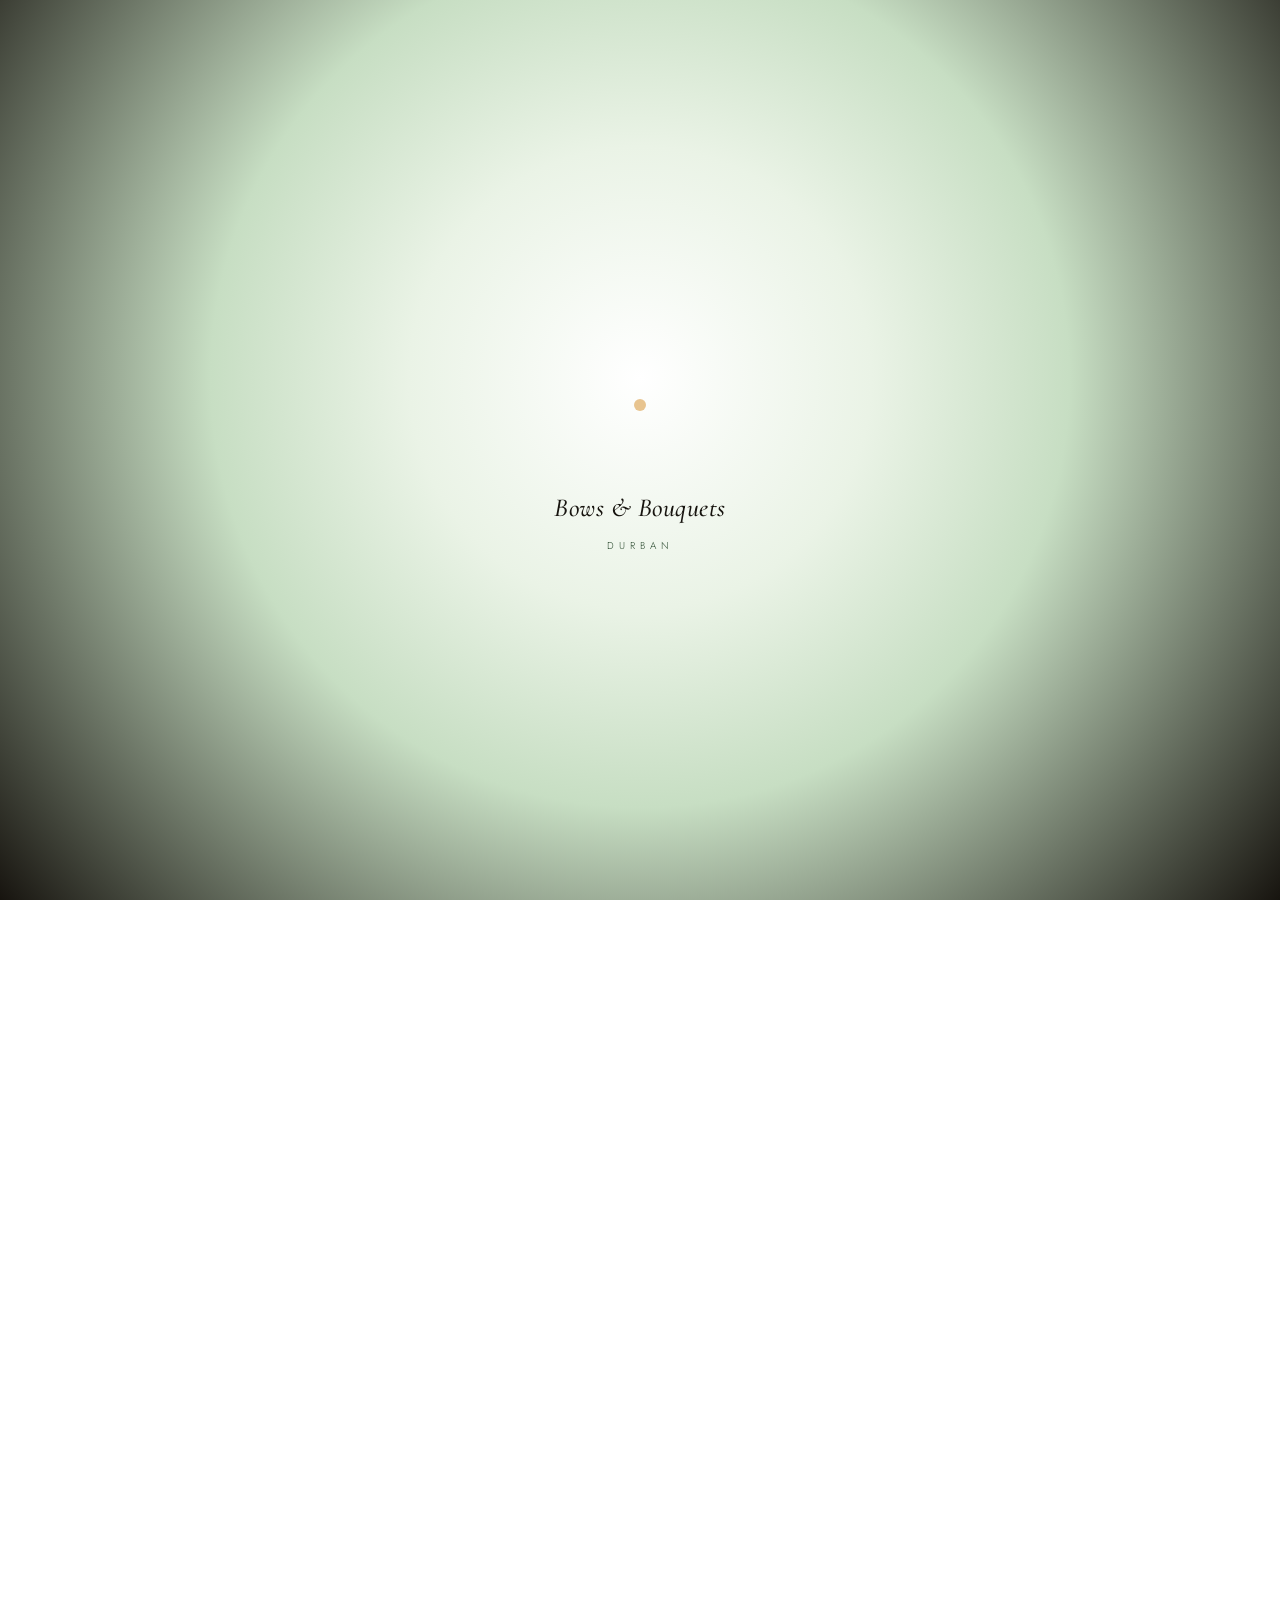
<file: contact.html>
<!DOCTYPE html>
<html lang="en">
<head>
<meta charset="UTF-8">
<meta name="viewport" content="width=device-width, initial-scale=1.0">
<title>Contact Us | Bows & Bouquets Durban Florist</title>
<meta name="description" content="Get in touch with Bows & Bouquets in Bonela, Durban. Call 081 237 4454, visit the boutique, or send a message to start your custom order.">
<link rel="canonical" href="https://www.bowsandbouquets.co.za/contact.html">
<meta name="robots" content="index, follow">
<meta property="og:type" content="website">
<meta property="og:site_name" content="Bows & Bouquets">
<meta property="og:title" content="Contact Us | Bows & Bouquets Durban Florist">
<meta property="og:description" content="Get in touch with Bows & Bouquets in Bonela, Durban. Call 081 237 4454, visit the boutique, or send a message to start your custom order.">
<meta property="og:url" content="https://www.bowsandbouquets.co.za/contact.html">
<meta property="og:image" content="https://www.bowsandbouquets.co.za/images/og-cover.jpg">
<meta property="og:locale" content="en_ZA">
<meta name="twitter:card" content="summary_large_image">
<meta name="twitter:title" content="Contact Us | Bows & Bouquets Durban Florist">
<meta name="twitter:description" content="Get in touch with Bows & Bouquets in Bonela, Durban. Call 081 237 4454, visit the boutique, or send a message to start your custom order.">
<meta name="twitter:image" content="https://www.bowsandbouquets.co.za/images/og-cover.jpg">
<meta name="geo.region" content="ZA-KZN">
<meta name="geo.placename" content="Durban">
<meta name="geo.position" content="-29.8438;30.9725">
<meta name="ICBM" content="-29.8438, 30.9725">
<link rel="preconnect" href="https://fonts.googleapis.com">
<link rel="preconnect" href="https://fonts.gstatic.com" crossorigin>
<link href="https://fonts.googleapis.com/css2?family=Cormorant+Garamond:ital,wght@0,400;0,500;0,600;1,400;1,500;1,600&family=Jost:wght@300;400;500;600&display=swap" rel="stylesheet">
<link rel="stylesheet" href="assets/style.css">
<script type="application/ld+json">
{
  "@context": "https://schema.org",
  "@type": "Florist",
  "name": "Bows & Bouquets",
  "image": "https://www.bowsandbouquets.co.za/images/story/shop.jpg",
  "@id": "https://www.bowsandbouquets.co.za/",
  "url": "https://www.bowsandbouquets.co.za/",
  "telephone": "+27812374454",
  "email": "Naazia786@gmail.com",
  "priceRange": "R",
  "address": {
    "@type": "PostalAddress",
    "streetAddress": "490 Jan Smuts Highway, Ahmed Al-Kadi Hospital",
    "addressLocality": "Bonela",
    "addressRegion": "KwaZulu-Natal",
    "postalCode": "4091",
    "addressCountry": "ZA"
  },
  "geo": {
    "@type": "GeoCoordinates",
    "latitude": -29.8438,
    "longitude": 30.9725
  },
  "openingHoursSpecification": {
    "@type": "OpeningHoursSpecification",
    "dayOfWeek": ["Monday","Tuesday","Wednesday","Thursday","Friday","Saturday","Sunday"],
    "opens": "09:00",
    "closes": "20:00"
  },
  "sameAs": [
    "https://www.facebook.com/BowsAndBouquets1/",
    "https://www.instagram.com/bows_bouquets/"
  ]
}
</script>
</head>
<body>
<div id="loader">
  <div class="loader-flower">
    <svg viewBox="0 0 120 120">
      <g transform="translate(60,60)">
        <g transform="rotate(0)"><path class="l-petal" d="M0,0 C-9,-12 -9,-28 0,-38 C9,-28 9,-12 0,0 Z"/></g>
        <g transform="rotate(60)"><path class="l-petal" d="M0,0 C-9,-12 -9,-28 0,-38 C9,-28 9,-12 0,0 Z"/></g>
        <g transform="rotate(120)"><path class="l-petal" d="M0,0 C-9,-12 -9,-28 0,-38 C9,-28 9,-12 0,0 Z"/></g>
        <g transform="rotate(180)"><path class="l-petal" d="M0,0 C-9,-12 -9,-28 0,-38 C9,-28 9,-12 0,0 Z"/></g>
        <g transform="rotate(240)"><path class="l-petal" d="M0,0 C-9,-12 -9,-28 0,-38 C9,-28 9,-12 0,0 Z"/></g>
        <g transform="rotate(300)"><path class="l-petal" d="M0,0 C-9,-12 -9,-28 0,-38 C9,-28 9,-12 0,0 Z"/></g>
        <circle class="l-center" r="6"/>
      </g>
    </svg>
  </div>
  <div class="loader-text">Bows &amp; Bouquets</div>
  <div class="loader-sub">Durban</div>
</div>

<div class="top-band">
  <div class="nav-upper">
    <button class="nav-toggle" aria-label="Menu">☰</button>
    <a href="index.html" class="logo-block">
      <div class="script">Bows &amp; Bouquets</div>
      <span class="sub">Durban</span>
    </a>
    <div class="icon-group">
      <a href="tel:0812374454" class="call-link" aria-label="Call us">
        <svg viewBox="0 0 24 24" fill="none" stroke="currentColor" stroke-width="1.5"><path d="M4 5c0-.6.4-1 1-1h3l2 5-2 1.5a11 11 0 005 5L14.5 14l5 2v3c0 .6-.4 1-1 1C10.7 20 4 13.3 4 5z"/></svg>
        <span>081 237 4454</span>
      </a>
    </div>
  </div>
  <nav class="nav-lower">
    <a href="index.html">Home</a>
    <a href="story.html">Our Story</a>
    <a href="gallery.html">Gallery</a>
    <a href="contact.html" class="active">Contact Us</a>
  </nav>
</div>


<section class="page-banner">
  <div class="hero-bg"></div>
  <div class="bg-bloom bg-bloom--lg bg-bloom--t2" style="top:-6%;right:-4%;" aria-hidden="true"><svg viewBox="0 0 120 120"><g transform="translate(60,60)">
    <g transform="rotate(0)"><path class="petal" d="M0,0 C-9,-12 -12,-28 0,-38 C12,-28 9,-12 0,0 Z"/></g>
    <g transform="rotate(60)"><path class="petal" d="M0,0 C-9,-12 -12,-28 0,-38 C12,-28 9,-12 0,0 Z"/></g>
    <g transform="rotate(120)"><path class="petal" d="M0,0 C-9,-12 -12,-28 0,-38 C12,-28 9,-12 0,0 Z"/></g>
    <g transform="rotate(180)"><path class="petal" d="M0,0 C-9,-12 -12,-28 0,-38 C12,-28 9,-12 0,0 Z"/></g>
    <g transform="rotate(240)"><path class="petal" d="M0,0 C-9,-12 -12,-28 0,-38 C12,-28 9,-12 0,0 Z"/></g>
    <g transform="rotate(300)"><path class="petal" d="M0,0 C-9,-12 -12,-28 0,-38 C12,-28 9,-12 0,0 Z"/></g>
    <circle class="flower-center" r="6"/>
    </g></svg></div>
  <div class="bg-bloom bg-bloom--sm bg-bloom--t3 bg-bloom--pink" style="bottom:6%;left:6%;" aria-hidden="true"><svg viewBox="0 0 120 120"><g transform="translate(60,60)">
    <g transform="rotate(0)"><path class="petal" d="M0,0 C-9,-12 -12,-28 0,-38 C12,-28 9,-12 0,0 Z"/></g>
    <g transform="rotate(60)"><path class="petal" d="M0,0 C-9,-12 -12,-28 0,-38 C12,-28 9,-12 0,0 Z"/></g>
    <g transform="rotate(120)"><path class="petal" d="M0,0 C-9,-12 -12,-28 0,-38 C12,-28 9,-12 0,0 Z"/></g>
    <g transform="rotate(180)"><path class="petal" d="M0,0 C-9,-12 -12,-28 0,-38 C12,-28 9,-12 0,0 Z"/></g>
    <g transform="rotate(240)"><path class="petal" d="M0,0 C-9,-12 -12,-28 0,-38 C12,-28 9,-12 0,0 Z"/></g>
    <g transform="rotate(300)"><path class="petal" d="M0,0 C-9,-12 -12,-28 0,-38 C12,-28 9,-12 0,0 Z"/></g>
    <circle class="flower-center" r="6"/>
    </g></svg></div>
  <div class="page-banner-inner">
    <span class="eyebrow">Get In Touch</span>
    <h1>Let's put something together.</h1>
    <p>Whatever the occasion, we would love to help you find the right thing to send.</p>
  </div>
</section>

<section class="intro-block" style="padding-bottom:10px;">
  <div class="wrap" style="max-width:900px;">
    <div class="coll-tiles cols-4">
      <div class="coll-tile reveal">
        <div class="thumb" style="aspect-ratio:1/1;background:var(--green-soft);"><svg viewBox="0 0 24 24" fill="none" stroke="var(--green)" stroke-width="1.4" style="color:var(--green);"><path d="M12 22s7-7.58 7-13a7 7 0 10-14 0c0 5.42 7 13 7 13z"/><circle cx="12" cy="9" r="2.5"/></svg></div>
        <div class="label" style="font-weight:500;">Our Boutique</div>
        <div style="font-size:12.5px;color:var(--ink-soft);margin-top:4px;">Ahmed Al Kadi Hospital, Durban, 4091</div>
      </div>
      <div class="coll-tile reveal">
        <div class="thumb" style="aspect-ratio:1/1;background:var(--green-soft);"><svg viewBox="0 0 24 24" fill="none" stroke="var(--green)" stroke-width="1.4"><path d="M4 6h16v12H4z"/><path d="M4 6l8 7 8-7"/></svg></div>
        <div class="label" style="font-weight:500;">Email Us</div>
        <div style="font-size:12.5px;color:var(--ink-soft);margin-top:4px;">Naazia786@gmail.com</div>
      </div>
      <div class="coll-tile reveal">
        <div class="thumb" style="aspect-ratio:1/1;background:var(--green-soft);"><svg viewBox="0 0 24 24" fill="none" stroke="var(--green)" stroke-width="1.4"><path d="M4 5c0-.6.4-1 1-1h3l2 5-2 1.5a11 11 0 005 5L14.5 14l5 2v3c0 .6-.4 1-1 1C10.7 20 4 13.3 4 5z"/></svg></div>
        <div class="label" style="font-weight:500;">Call Us</div>
        <div style="font-size:12.5px;color:var(--ink-soft);margin-top:4px;">081 237 4454</div>
      </div>
      <div class="coll-tile reveal">
        <div class="thumb" style="aspect-ratio:1/1;background:var(--green-soft);"><svg viewBox="0 0 24 24" fill="none" stroke="var(--green)" stroke-width="1.4"><circle cx="12" cy="12" r="9"/><path d="M12 7v5l3 3"/></svg></div>
        <div class="label" style="font-weight:500;">Opening Hours</div>
        <div style="font-size:12.5px;color:var(--ink-soft);margin-top:4px;">Mon - Sun: 9am to 8pm</div>
      </div>
    </div>
    <div style="display:flex;justify-content:center;gap:20px;margin-top:34px;">
      <a href="https://www.facebook.com/BowsAndBouquets1/" aria-label="Facebook" style="color:var(--green);"><svg viewBox="0 0 24 24" fill="currentColor" style="width:20px;height:20px;"><path d="M13.5 21v-7.6h2.6l.4-3h-3v-1.9c0-.87.24-1.46 1.5-1.46h1.6V4.35A21 21 0 0014.3 4.2c-2.16 0-3.65 1.32-3.65 3.74v2.66H8v3h2.65V21h2.85z"/></svg></a>
      <a href="https://www.instagram.com/bows_bouquets/" aria-label="Instagram" style="color:var(--green);"><svg viewBox="0 0 24 24" fill="none" stroke="currentColor" stroke-width="1.4" style="width:20px;height:20px;"><rect x="3" y="3" width="18" height="18" rx="4"/><circle cx="12" cy="12" r="4"/><circle cx="17.5" cy="6.5" r="0.8" fill="currentColor" stroke="none"/></svg></a>
    </div>
  </div>
</section>

<section class="intro-block" style="padding-top:60px;">
  <div class="wrap" style="max-width:640px;">
    <span class="eyebrow">Send A Message</span>
    <h2>Whether it's a special request or a simple query, we'd love to hear from you.</h2>
    <div style="display:flex;flex-direction:column;gap:18px;margin-top:30px;text-align:left;">
      <input type="text" placeholder="Full Name" style="border:none;border-bottom:1px solid var(--green-soft);padding:12px 2px;font-family:'Jost',sans-serif;font-size:14px;outline:none;background:none;">
      <input type="email" placeholder="Email Address" style="border:none;border-bottom:1px solid var(--green-soft);padding:12px 2px;font-family:'Jost',sans-serif;font-size:14px;outline:none;background:none;">
      <select style="border:none;border-bottom:1px solid var(--green-soft);padding:12px 2px;font-family:'Jost',sans-serif;font-size:14px;outline:none;background:none;color:var(--ink-soft);">
        <option>Occasion / Topic</option>
        <option>Wedding Celebration</option>
        <option>Corporate Gifting</option>
        <option>Custom Gift Box</option>
        <option>General Inquiry</option>
      </select>
      <textarea placeholder="Message Details" rows="4" style="border:1px solid var(--green-soft);padding:12px;font-family:'Jost',sans-serif;font-size:14px;outline:none;background:none;resize:vertical;"></textarea>
      <a href="mailto:Naazia786@gmail.com" class="btn-pink" style="width:fit-content;">Send Your Message →</a>
    </div>
  </div>
</section>

<section class="gallery" style="padding-top:60px;">
  <div class="bg-bloom bg-bloom--sm bg-bloom--t3 bg-bloom--white" style="top:8%;left:4%;" aria-hidden="true"><svg viewBox="0 0 120 120"><g transform="translate(60,60)">
    <g transform="rotate(0)"><path class="petal" d="M0,0 C-9,-12 -12,-28 0,-38 C12,-28 9,-12 0,0 Z"/></g>
    <g transform="rotate(60)"><path class="petal" d="M0,0 C-9,-12 -12,-28 0,-38 C12,-28 9,-12 0,0 Z"/></g>
    <g transform="rotate(120)"><path class="petal" d="M0,0 C-9,-12 -12,-28 0,-38 C12,-28 9,-12 0,0 Z"/></g>
    <g transform="rotate(180)"><path class="petal" d="M0,0 C-9,-12 -12,-28 0,-38 C12,-28 9,-12 0,0 Z"/></g>
    <g transform="rotate(240)"><path class="petal" d="M0,0 C-9,-12 -12,-28 0,-38 C12,-28 9,-12 0,0 Z"/></g>
    <g transform="rotate(300)"><path class="petal" d="M0,0 C-9,-12 -12,-28 0,-38 C12,-28 9,-12 0,0 Z"/></g>
    <circle class="flower-center" r="6"/>
    </g></svg></div>
  <div class="wrap">
    <div class="visit-map" style="min-height:380px;padding:0;overflow:hidden;">
      <iframe
        src="https://www.google.com/maps?q=Ahmed+Al-Kadi+Private+Hospital,+Bonela,+Durban,+South+Africa&output=embed"
        width="100%" height="380" style="border:0;display:block;"
        allowfullscreen loading="lazy" referrerpolicy="no-referrer-when-downgrade"
        title="Bows &amp; Bouquets location, Ahmed Al Kadi Hospital, Bonela, Durban"></iframe>
    </div>
    <div style="text-align:center;margin-top:20px;">
      <a href="https://www.google.com/maps/dir/?api=1&destination=Ahmed+Al-Kadi+Private+Hospital,+Bonela,+Durban" class="btn-pink" target="_blank" rel="noopener">Get Directions</a>
    </div>
  </div>
</section>

<footer class="site-footer">
  <div class="wrap footer-top">
    <div class="footer-brand">
      <div class="script">Bows &amp; Bouquets</div>
      <p>Ahmed Al Kadi Hospital, 490 Jan Smuts Highway, Bonela, Durban, 4091</p>
    </div>
    <div class="footer-col">
      <h4>Navigation</h4>
      <a href="index.html">Home</a>
      <a href="story.html">Our Story</a>
      <a href="gallery.html">Gallery</a>
      <a href="contact.html">Contact Us</a>
    </div>
    <div class="footer-col">
      <h4>Connect</h4>
      <a href="tel:0812374454">081 237 4454</a>
      <a href="mailto:Naazia786@gmail.com">Naazia786@gmail.com</a>
      <div class="footer-social">
        <a href="https://www.facebook.com/BowsAndBouquets1/" aria-label="Facebook"><svg viewBox="0 0 24 24" fill="currentColor"><path d="M13.5 21v-7.6h2.6l.4-3h-3v-1.9c0-.87.24-1.46 1.5-1.46h1.6V4.35A21 21 0 0014.3 4.2c-2.16 0-3.65 1.32-3.65 3.74v2.66H8v3h2.65V21h2.85z"/></svg></a>
        <a href="https://www.instagram.com/bows_bouquets/" aria-label="Instagram"><svg viewBox="0 0 24 24" fill="none" stroke="currentColor" stroke-width="1.4"><rect x="3" y="3" width="18" height="18" rx="4"/><circle cx="12" cy="12" r="4"/><circle cx="17.5" cy="6.5" r="0.8" fill="currentColor" stroke="none"/></svg></a>
      </div>
    </div>
  </div>
  <div class="footer-bottom wrap">
    <span>© 2026 Bows &amp; Bouquets. Handcrafted with Love in Durban.</span>
  </div>
</footer>

<script src="assets/script.js"></script>
</body>
</html>
</file>
<file: assets/style.css>
:root{
    --pink:#C6136B;
    --pink-deep:#9E0F56;
    --black:#17140F;
    --green:#3F6B44;
    --green-deep:#2A4A2E;
    --green-light:#7FAE7C;
    --green-soft:#E7EFE2;
    --cream:#FAF8F5;
    --ink:#221F1D;
    --ink-soft:#655B57;
    --white:#FFFFFF;
    --gold:#E8C48F;
    --maxw:1220px;
  }

  *{margin:0;padding:0;box-sizing:border-box;}
  html{scroll-behavior:smooth;overflow-x:hidden;}
  html.is-loading, html.is-loading body{overflow:hidden;height:100%;}
  body{
    background:var(--white);
    color:var(--ink);
    font-family:'Jost', sans-serif;
    font-weight:300;
    line-height:1.65;
  }
  ::selection{background:var(--green-soft);color:var(--ink);}
  h1,h2,h3,.script{
    font-family:'Cormorant Garamond', serif;
    font-weight:500;
  }
  a{color:inherit;text-decoration:none;}
  img{max-width:100%;display:block;}
  .wrap{max-width:var(--maxw);margin:0 auto;padding:0 40px;}
  .eyebrow{
    font-size:11.5px;letter-spacing:0.26em;text-transform:uppercase;
    color:var(--green-deep);font-weight:500;
  }
  a:focus-visible, button:focus-visible{outline:2px solid var(--black);outline-offset:3px;}
  @media (prefers-reduced-motion: reduce){
    *{animation-duration:0.01ms !important; animation-iteration-count:1 !important; transition-duration:0.01ms !important; scroll-behavior:auto !important;}
  }

  /* ================= LOADER ================= */
  #loader{
    position:fixed;inset:0;z-index:999;
    background:radial-gradient(circle at 50% 42%, #FFFFFF 0%, #EAF3E6 28%, #C7DEC3 52%, #17140F 100%);
    display:flex;flex-direction:column;align-items:center;justify-content:center;
    transition:opacity .8s ease, visibility .8s ease;
  }
  #loader.loader-hide{opacity:0;visibility:hidden;pointer-events:none;}
  .loader-flower{width:120px;height:120px;margin-bottom:22px;}
  .loader-flower svg{width:100%;height:100%;overflow:visible;}
  .loader-flower .l-petal{
    transform-origin:0 0;
    transform:scale(0);
    animation:loaderBloom 1.6s cubic-bezier(.34,1.56,.64,1) infinite;
    fill:var(--pink);
    stroke:rgba(158,15,86,0.3);
    stroke-width:0.6;
  }
  .loader-flower g > g:nth-child(1) .l-petal{animation-delay:0s;}
  .loader-flower g > g:nth-child(2) .l-petal{animation-delay:.06s;}
  .loader-flower g > g:nth-child(3) .l-petal{animation-delay:.12s;}
  .loader-flower g > g:nth-child(4) .l-petal{animation-delay:.18s;}
  .loader-flower g > g:nth-child(5) .l-petal{animation-delay:.24s;}
  .loader-flower g > g:nth-child(6) .l-petal{animation-delay:.3s;}
  .loader-flower .l-center{fill:var(--gold);}
  @keyframes loaderBloom{
    0%{transform:scale(0) rotate(0deg);}
    35%{transform:scale(1.08) rotate(4deg);}
    50%{transform:scale(0.94) rotate(-2deg);}
    65%{transform:scale(1) rotate(0deg);}
    85%{transform:scale(1) rotate(0deg);}
    100%{transform:scale(0) rotate(0deg);}
  }
  .loader-text{
    font-family:'Cormorant Garamond',serif;font-style:italic;font-weight:500;
    color:var(--black);font-size:26px;letter-spacing:0.02em;
    opacity:0;animation:loaderTextIn 1s ease forwards;animation-delay:.3s;
  }
  @keyframes loaderTextIn{
    from{opacity:0;transform:translateY(8px);}
    to{opacity:1;transform:translateY(0);}
  }
  .loader-sub{
    margin-top:8px;font-family:'Jost',sans-serif;font-size:10px;letter-spacing:0.5em;
    text-transform:uppercase;color:var(--green-deep);
    opacity:0;animation:loaderTextIn 1s ease forwards;animation-delay:.5s;
  }

  /* ================= TOP BAND / NAV ================= */
  .top-band{background:var(--white);color:var(--ink);border-bottom:2px solid var(--black);}
  .nav-upper{
    display:flex;align-items:center;justify-content:space-between;
    max-width:var(--maxw);margin:0 auto;padding:22px 40px 6px;
  }
  .icon-group{display:flex;gap:22px;align-items:center;}
  .icon-group svg{width:17px;height:17px;}
  .icon-group a{opacity:0.9;transition:opacity .25s;display:flex;align-items:center;gap:7px;font-size:12.5px;letter-spacing:0.08em;text-transform:uppercase;}
  .icon-group a:hover{opacity:1;}
  .nav-spacer{width:24px;}
  @media(max-width:820px){ .call-link span{display:none;} }
  .logo-block{text-align:center;}
  .logo-block .script{font-size:36px;font-style:italic;font-weight:500;letter-spacing:0.02em;line-height:1;}
  .logo-block .sub{
    display:block;font-family:'Jost',sans-serif;font-size:10px;letter-spacing:0.5em;
    text-transform:uppercase;margin-top:6px;opacity:0.85;font-weight:400;
  }
  .nav-lower{
    display:flex;justify-content:center;gap:34px;
    max-width:var(--maxw);margin:0 auto;padding:14px 40px 22px;flex-wrap:wrap;
  }
  .nav-lower a{
    font-size:12.5px;letter-spacing:0.1em;text-transform:uppercase;
    padding-bottom:5px;border-bottom:1px solid transparent;
    transition:border-color .25s ease, opacity .25s ease;opacity:0.92;
  }
  .nav-lower a:hover, .nav-lower a.active{border-color:var(--pink);opacity:1;}
  .announce{
    background:var(--white);color:var(--green-deep);text-align:center;padding:11px 20px;
    font-size:12px;letter-spacing:0.14em;text-transform:uppercase;font-weight:500;
    border-bottom:1px solid var(--green-soft);
  }
  .nav-toggle{display:none;background:none;border:0;color:var(--ink);font-size:22px;cursor:pointer;padding:10px;line-height:1;}
  @media(max-width:820px){
    .nav-lower{display:none;}
    .nav-toggle{display:block;}
    .nav-lower a{padding:10px 0;width:100%;}
  }

  /* ================= HERO ================= */
  .hero{
    position:relative;min-height:92vh;
    display:flex;align-items:center;justify-content:center;overflow:hidden;
  }
  .hero-bg{
    position:absolute;inset:0;
    background:
      radial-gradient(circle at 76% 32%, rgba(255,255,255,0.95) 0%, rgba(231,239,226,0) 46%),
      linear-gradient(135deg, #FFFFFF 0%, #EDF4E9 45%, #D6E7D3 100%);
  }
  .hero-botanical{
    position:absolute;inset:0;pointer-events:none;
  }
  .hero-botanical svg{width:100%;height:100%;display:block;}
  .hero-botanical path{stroke:var(--green);stroke-width:1.1;fill:none;opacity:0.16;}
  .hero-botanical ellipse{fill:var(--green);opacity:0.12;}
  .hero-inner{
    position:relative;z-index:2;display:grid;grid-template-columns:1fr 1fr;
    align-items:center;gap:20px;max-width:var(--maxw);margin:0 auto;padding:70px 40px;width:100%;
  }
  .hero-text{color:var(--ink);}
  .hero-text .eyebrow{color:var(--pink-deep);opacity:1;}
  .hero-text h1{
    font-size:clamp(32px,4.4vw,50px);font-style:italic;margin:18px 0 30px;line-height:1.18;
    color:var(--ink);
  }
  .hero-text p{color:var(--ink-soft);}
  .hero-text .btn{
    background:transparent;border:1px solid var(--black);color:var(--black);
    padding:15px 34px;font-size:12px;letter-spacing:0.16em;text-transform:uppercase;
    display:inline-block;transition:all .3s ease;
  }
  .hero-text .btn:hover{background:var(--black);color:var(--white);}
  .hero-text .btn.btn-solid{background:var(--pink);border-color:var(--pink);color:var(--white);}
  .hero-text .btn.btn-solid:hover{background:var(--pink-deep);border-color:var(--pink-deep);color:var(--white);}

  .hero-bouquet-stage{
    display:flex;flex-direction:column;align-items:center;justify-content:center;
    perspective:1200px;
  }
  .hero-bouquet{
    position:relative;
    width:420px;height:420px;max-width:80vw;max-height:80vw;
    cursor:grab;touch-action:none;user-select:none;
    filter:drop-shadow(0 26px 34px rgba(0,0,0,0.22));
  }
  .hero-bouquet canvas{display:block;width:100% !important;height:100% !important;}
  .hero-bouquet:active{cursor:grabbing;}
  .hero-bouquet svg{width:100%;max-width:480px;height:auto;overflow:visible;display:block;}
  .drag-hint{
    margin-top:20px;font-size:10.5px;letter-spacing:0.22em;text-transform:uppercase;
    color:var(--ink-soft);display:flex;align-items:center;gap:8px;
  }
  .drag-hint svg{width:13px;height:13px;}

  .petal{
    transform-origin:0 0;
    fill:rgba(255,255,255,0.18);
    stroke:rgba(255,255,255,0.92);
    stroke-width:1.1;
    animation:heroBloom 6.2s ease-in-out infinite;
  }
  .flower-center{fill:var(--gold);}
  .stem{stroke:rgba(255,255,255,0.55);stroke-width:1.6;fill:none;}

  @keyframes heroBloom{
    0%{ transform:scale(0.16) rotate(0deg); }
    38%{ transform:scale(1.04) rotate(2deg); }
    50%{ transform:scale(0.96) rotate(-1deg); }
    62%{ transform:scale(1) rotate(0deg); }
    85%{ transform:scale(1) rotate(0deg); }
    100%{ transform:scale(0.16) rotate(0deg); }
  }

  @media(max-width:900px){
    .hero-inner{grid-template-columns:1fr;text-align:center;gap:36px;}
    .hero-text .btn{margin:0 auto;}
    .hero-bouquet svg{max-width:300px;}
  }

  /* ================= BEST SELLERS ================= */
  .best-sellers{background:var(--green-soft);padding:100px 0 74px;}
  .bs-head{max-width:680px;margin:0 auto 56px;text-align:center;}
  .bs-head h2{font-size:clamp(30px,3.8vw,42px);font-style:italic;color:var(--green-deep);margin:14px 0 18px;}
  .bs-head p{color:var(--ink-soft);font-size:15px;}
  .bs-grid{display:grid;grid-template-columns:repeat(3,1fr);gap:2px;background:var(--white);}
  .bs-card{background:var(--green-soft);padding-bottom:20px;}
  .bs-card .btn-pink{margin-left:6px;}
  .bs-media{
    aspect-ratio:1/1;position:relative;overflow:hidden;
    display:flex;align-items:center;justify-content:center;
    background:linear-gradient(155deg,#BFE0C4,#4F7C52);
  }
  .bs-media svg{width:52%;height:52%;color:rgba(255,255,255,0.92);}
  .bs-meta{padding:18px 6px 0;}
  .bs-meta .name{font-size:15px;color:var(--ink);margin-bottom:4px;}
  .bs-meta .price{font-size:13px;color:var(--pink-deep);}
  .bs-cta{text-align:center;margin-top:52px;}
  .btn-pink{
    display:inline-block;background:var(--pink);color:var(--white);
    padding:15px 38px;font-size:12px;letter-spacing:0.16em;text-transform:uppercase;
    border:1px solid var(--pink);transition:all .3s ease;
  }
  .btn-pink:hover{background:var(--pink-deep);border-color:var(--pink-deep);}
  .bs-grid .bs-card:nth-child(1){transition-delay:.02s;}
  .bs-grid .bs-card:nth-child(2){transition-delay:.09s;}
  .bs-grid .bs-card:nth-child(3){transition-delay:.16s;}
  .bs-grid .bs-card:nth-child(4){transition-delay:.23s;}
  .bs-grid .bs-card:nth-child(5){transition-delay:.30s;}
  .bs-grid .bs-card:nth-child(6){transition-delay:.37s;}
  @media(max-width:820px){ .bs-grid{grid-template-columns:1fr 1fr;} }
  @media(max-width:540px){ .bs-grid{grid-template-columns:1fr;} }

  /* ================= COLLECTIONS ================= */
  .collections{padding:96px 0;background:var(--white);}
  .coll-head{max-width:640px;margin:0 auto 50px;text-align:center;}
  .coll-head h2{font-size:clamp(26px,3.4vw,36px);font-style:italic;color:var(--green-deep);}
  .coll-tiles{display:grid;grid-template-columns:repeat(5,1fr);gap:22px;}
  .coll-tiles.cols-3{grid-template-columns:repeat(3,1fr);max-width:820px;margin:0 auto;}
  .coll-tiles.cols-4{grid-template-columns:repeat(4,1fr);max-width:900px;margin:0 auto;}
  @media(max-width:760px){
    .coll-tiles.cols-3{grid-template-columns:repeat(2,1fr);}
    .coll-tiles.cols-4{grid-template-columns:repeat(2,1fr);}
  }
  @media(max-width:480px){
    .coll-tiles.cols-3{grid-template-columns:1fr;max-width:320px;}
    .coll-tiles.cols-4{grid-template-columns:1fr;max-width:320px;}
  }
  .coll-tile{text-align:center;display:block;}
  .coll-tile .thumb{
    aspect-ratio:1/1.15;border-radius:2px;overflow:hidden;
    background:linear-gradient(160deg,#CDE8CE,#3F6B44);
    display:flex;align-items:center;justify-content:center;
    margin-bottom:14px;transition:transform .35s ease;
  }
  .coll-tile:hover .thumb{transform:translateY(-6px) scale(1.02);}
  .coll-tile .thumb svg{width:44%;height:44%;color:rgba(255,255,255,0.95);}
  .coll-tile .label{font-size:13px;letter-spacing:0.04em;color:var(--ink);}
  .coll-tiles .coll-tile:nth-child(1){transition-delay:.02s;}
  .coll-tiles .coll-tile:nth-child(2){transition-delay:.08s;}
  .coll-tiles .coll-tile:nth-child(3){transition-delay:.14s;}
  .coll-tiles .coll-tile:nth-child(4){transition-delay:.20s;}
  .coll-tiles .coll-tile:nth-child(5){transition-delay:.26s;}
  @media(max-width:900px){ .coll-tiles{grid-template-columns:repeat(3,1fr);} }
  @media(max-width:560px){ .coll-tiles{grid-template-columns:repeat(2,1fr);} }

  /* ================= STORY ================= */
  .story{background:var(--cream);padding:96px 0;}
  .story .wrap{display:grid;grid-template-columns:0.9fr 1.1fr;gap:70px;align-items:center;}
  .story-art{aspect-ratio:1/1;position:relative;}
  .story-art .frame{position:absolute;inset:0;border:1px solid var(--green);transform:translate(16px,16px);}
  .story-art .fill{position:absolute;inset:0;background:var(--white);display:flex;align-items:center;justify-content:center;}
  .story-art .fill svg{width:56%;height:56%;color:var(--green);}
  .story-copy .eyebrow{margin-bottom:14px;display:block;}
  .story-copy h2{font-size:clamp(28px,3.4vw,38px);font-style:italic;color:var(--green-deep);margin-bottom:22px;}
  .story-copy p{color:var(--ink-soft);font-size:15px;margin-bottom:16px;max-width:500px;}
  .story-copy .signoff{font-family:'Cormorant Garamond',serif;font-style:italic;font-size:19px;color:var(--green-deep);margin-top:22px;}
  @media(max-width:880px){ .story .wrap{grid-template-columns:1fr;gap:44px;} }

  /* ================= GALLERY ================= */
  .gallery{padding:96px 0 100px;background:var(--green-soft);}
  .gallery-head{max-width:640px;margin:0 auto 50px;text-align:center;}
  .gallery-head h2{font-size:clamp(26px,3.4vw,36px);font-style:italic;color:var(--green-deep);margin:14px 0 14px;}
  .gallery-head p{color:var(--ink-soft);font-size:14.5px;}
  .gallery-grid{display:grid;grid-template-columns:repeat(4,1fr);gap:4px;}
  .gallery-tile{
    aspect-ratio:1/1;background:linear-gradient(150deg,#CDE8CE,#4F7C52);
    display:flex;align-items:center;justify-content:center;position:relative;overflow:hidden;
  }
  .gallery-tile svg{width:26%;height:26%;color:rgba(255,255,255,0.75);}
  .gallery-tile:nth-child(3n+1){background:linear-gradient(150deg,#D4EAD5,#355B39);}
  .gallery-tile:nth-child(3n+2){background:linear-gradient(150deg,#CDE8CE,#3F6B44);}
  .gallery-grid .gallery-tile:nth-child(1){transition-delay:.02s;}
  .gallery-grid .gallery-tile:nth-child(2){transition-delay:.06s;}
  .gallery-grid .gallery-tile:nth-child(3){transition-delay:.10s;}
  .gallery-grid .gallery-tile:nth-child(4){transition-delay:.14s;}
  .gallery-grid .gallery-tile:nth-child(5){transition-delay:.18s;}
  .gallery-grid .gallery-tile:nth-child(6){transition-delay:.22s;}
  .gallery-grid .gallery-tile:nth-child(7){transition-delay:.26s;}
  .gallery-grid .gallery-tile:nth-child(8){transition-delay:.30s;}
  @media(max-width:820px){ .gallery-grid{grid-template-columns:repeat(3,1fr);} }
  @media(max-width:540px){ .gallery-grid{grid-template-columns:repeat(2,1fr);} }

  /* ================= TESTIMONIAL ================= */
  .testimonial{padding:96px 0;text-align:center;background:var(--white);}
  .testimonial blockquote{
    font-family:'Cormorant Garamond',serif;font-style:italic;
    font-size:clamp(22px,3vw,30px);max-width:720px;margin:0 auto 20px;
    color:var(--ink);line-height:1.4;
  }
  .testimonial cite{font-style:normal;font-size:12px;letter-spacing:0.12em;text-transform:uppercase;color:var(--ink-soft);}

  /* ================= VISIT / FOOTER ================= */
  .visit-band{background:var(--pink);color:var(--white);padding:84px 0 0;text-align:center;}
  .visit-band h2{font-size:clamp(24px,3vw,32px);font-weight:500;max-width:640px;margin:0 auto 26px;line-height:1.4;}
  .visit-band .addr{font-size:14px;letter-spacing:0.04em;margin-bottom:26px;opacity:0.95;}
  .visit-band .hours-label{font-size:12px;letter-spacing:0.2em;text-transform:uppercase;margin-bottom:16px;opacity:0.85;}
  .hours-list{display:flex;flex-direction:column;gap:6px;margin-bottom:20px;font-size:14px;opacity:0.95;}
  .visit-band .note{font-size:13px;opacity:0.85;max-width:520px;margin:0 auto 60px;}
  .newsletter{max-width:520px;margin:0 auto;padding:0 24px 50px;}
  .newsletter p{font-size:14px;margin-bottom:16px;opacity:0.95;}
  .newsletter-form{display:flex;border-bottom:1px solid rgba(255,255,255,0.55);padding-bottom:10px;}
  .newsletter-form input{background:none;border:0;color:var(--white);font-family:'Jost',sans-serif;font-size:14px;flex:1;outline:none;}
  .newsletter-form input::placeholder{color:rgba(255,255,255,0.65);}
  .newsletter-form button{background:none;border:0;color:var(--white);cursor:pointer;font-size:15px;}
  .socials{display:flex;justify-content:center;gap:20px;padding-bottom:36px;}
  .socials a{opacity:0.9;transition:opacity .25s;}
  .socials a:hover{opacity:1;}
  .socials svg{width:18px;height:18px;}
  .footer-bottom{
    border-top:1px solid rgba(255,255,255,0.25);padding:20px 24px;
    display:flex;justify-content:center;gap:26px;flex-wrap:wrap;
    font-size:11.5px;opacity:0.85;letter-spacing:0.02em;
  }

  /* ================= BLOOM REVEAL ================= */
  .reveal{
    opacity:0;
    transform:scale(0.9) translateY(20px);
    transition:opacity .9s cubic-bezier(.34,1.56,.64,1), transform .9s cubic-bezier(.34,1.56,.64,1);
  }
  .reveal.in{opacity:1;transform:scale(1) translateY(0);}

  /* ================= SECTION POSITIONING FOR DECOR ================= */
  .best-sellers, .story, .gallery, .collections, .visit-band, .testimonial, .page-banner{
    position:relative;
  }
  .best-sellers, .story, .gallery, .collections, .visit-band, .testimonial{ overflow:hidden; }
  .bg-bloom--t1 .petal{animation-duration:8.5s;animation-delay:0s;}
  .bg-bloom--t2 .petal{animation-duration:10.5s;animation-delay:.6s;}
  .bg-bloom--t3 .petal{animation-duration:9.5s;animation-delay:1.1s;}

  /* ================= AMBIENT BACKGROUND BLOOMS ================= */
  .bg-bloom{
    position:absolute;
    pointer-events:none;
    z-index:0;
    opacity:0.14;
  }
  .bg-bloom svg{width:100%;height:100%;overflow:visible;}
  .bg-bloom .petal{
    fill:var(--green);
    stroke:var(--green-deep);
    stroke-width:1;
    transform-origin:0 0;
    animation:bgBloom 10s ease-in-out infinite;
  }
  .bg-bloom--pink .petal{fill:var(--pink);stroke:var(--pink-deep);}
  .bg-bloom--pink .flower-center{fill:var(--pink-deep);opacity:0.5;}
  .bg-bloom--white .petal{fill:var(--white);stroke:rgba(0,0,0,0.14);}
  .bg-bloom--white .flower-center{fill:var(--white);opacity:0.7;}
  .bg-bloom .flower-center{fill:var(--green-deep);opacity:0.5;}
  @keyframes bgBloom{
    0%{ transform:scale(0.18) rotate(0deg); }
    42%{ transform:scale(1) rotate(3deg); }
    58%{ transform:scale(0.9) rotate(-2deg); }
    100%{ transform:scale(0.18) rotate(0deg); }
  }
  .bg-bloom--sm{width:110px;height:110px;}
  .bg-bloom--md{width:170px;height:170px;}
  .bg-bloom--lg{width:240px;height:240px;}
  .bg-bloom--pink-on-pink .petal{fill:var(--white);stroke:rgba(255,255,255,0.7);}
  .bg-bloom--pink-on-pink .flower-center{fill:var(--white);opacity:0.4;}
  .bg-bloom--pink-on-pink{opacity:0.1;}

  /* Bigger and more visible on desktop; mobile keeps the subtler default sizing */
  @media(min-width:900px){
    .bg-bloom{opacity:0.26;}
    .bg-bloom--sm{width:170px;height:170px;}
    .bg-bloom--md{width:260px;height:260px;}
    .bg-bloom--lg{width:360px;height:360px;}
  }

  /* per-instance placement + duration variety, applied via inline style from markup for flexibility */

  /* ================= PAGE BANNER (interior pages) ================= */
  .page-banner{
    min-height:48vh;display:flex;align-items:center;justify-content:center;
    overflow:hidden;text-align:center;color:var(--ink);
  }
  .page-banner-inner{position:relative;z-index:2;max-width:640px;padding:70px 24px 60px;}
  .page-banner .eyebrow{color:var(--pink-deep);opacity:1;}
  .page-banner h1{font-size:clamp(30px,4.2vw,46px);font-style:italic;margin-top:16px;line-height:1.22;color:var(--ink);}
  .page-banner p{margin-top:16px;font-size:14.5px;color:var(--ink-soft);max-width:480px;margin-left:auto;margin-right:auto;}

  /* ================= GENERIC INTRO / CTA BLOCKS ================= */
  .intro-block{padding:90px 0 20px;}
  .intro-block .wrap{max-width:760px;text-align:center;}
  .intro-block h2{font-size:clamp(26px,3.4vw,36px);font-style:italic;color:var(--green-deep);margin:14px 0 16px;}
  .intro-block p{color:var(--ink-soft);font-size:15px;}

  .cta-band{background:var(--green-soft);padding:70px 0;text-align:center;position:relative;overflow:hidden;}
  .cta-band h3{font-size:clamp(22px,2.8vw,28px);font-style:italic;color:var(--green-deep);margin-bottom:14px;}
  .cta-band p{color:var(--ink-soft);font-size:14.5px;margin-bottom:26px;max-width:480px;margin:0 auto 26px;}

  .breadcrumb{font-size:11.5px;letter-spacing:0.12em;text-transform:uppercase;color:var(--pink-deep);margin-bottom:6px;}
  .breadcrumb a{border-bottom:1px solid transparent;transition:border-color .2s;}
  .breadcrumb a:hover{border-bottom-color:var(--pink-deep);}

  /* ================= MARQUEE TICKER ================= */
  .marquee-band{
    background:var(--black);color:var(--white);
    padding:16px 0;overflow:hidden;white-space:nowrap;
    border-top:2px solid var(--pink);border-bottom:2px solid var(--pink);
  }
  .marquee-track{display:inline-flex;width:max-content;animation:scrollX 30s linear infinite;}
  .marquee-track span{
    font-family:'Cormorant Garamond',serif;font-style:italic;font-size:18px;
    padding:0 30px;display:inline-flex;align-items:center;gap:30px;
    flex-shrink:0;white-space:nowrap;
  }
  .marquee-track span::after{content:'✦';font-style:normal;color:var(--pink);font-size:12px;}
  @keyframes scrollX{ from{transform:translateX(0);} to{transform:translateX(-50%);} }

  /* ================= SIMPLE SITE FOOTER ================= */
  .site-footer{background:var(--black);color:var(--white);padding:70px 0 0;border-top:3px solid var(--pink);}
  .footer-top{
    display:grid;grid-template-columns:1.4fr 1fr 1fr;gap:50px;padding-bottom:46px;
  }
  .footer-brand .script{font-size:24px;font-style:italic;margin-bottom:12px;}
  .footer-brand p{font-size:13.5px;color:rgba(255,255,255,0.75);max-width:260px;line-height:1.6;}
  .footer-col h4{font-size:11px;letter-spacing:0.18em;text-transform:uppercase;color:var(--green-light);margin-bottom:16px;}
  .footer-col a{display:block;font-size:13.5px;color:rgba(255,255,255,0.82);margin-bottom:10px;transition:color .25s;}
  .footer-col a:hover{color:var(--white);}
  .footer-social{display:flex;gap:16px;margin-top:14px;}
  .footer-social a{opacity:0.85;margin:0;}
  .footer-social a:hover{opacity:1;}
  .footer-social svg{width:17px;height:17px;}
  .site-footer .footer-bottom{
    border-top:1px solid rgba(255,255,255,0.15);
    justify-content:space-between;color:rgba(255,255,255,0.6);
  }
  @media(max-width:760px){
    .footer-top{grid-template-columns:1fr;gap:34px;}
    .site-footer .footer-bottom{flex-direction:column;text-align:center;gap:8px;}
  }
  .visit-map{
    background:
      repeating-linear-gradient(45deg, rgba(63,107,68,0.08) 0 2px, transparent 2px 14px),
      var(--cream);
    display:flex;align-items:center;justify-content:center;
    border-radius:2px;
  }
  .visit-map .pin{display:flex;flex-direction:column;align-items:center;text-align:center;}

  /* ================= IMAGE-READY PLACEHOLDER SLOTS ================= */
  /* Points at a real file path. If the file exists, it shows automatically.
     If not, the icon fallback stays visible instead of a broken image. */
  .ph-slot{position:relative;overflow:hidden;}
  .ph-slot img{
    position:absolute;inset:0;width:100%;height:100%;object-fit:cover;
    display:block;z-index:2;
  }
  .ph-fallback{
    position:absolute;inset:0;z-index:1;
    display:flex;align-items:center;justify-content:center;
  }
  .ph-slot.img-missing img{display:none;}

  /* ================= GALLERY CATEGORY MODAL ================= */
  button.coll-tile{
    background:none;border:0;padding:0;font:inherit;color:inherit;
    cursor:pointer;width:100%;
  }
  .gallery-modal{
    position:fixed;inset:0;z-index:300;
    display:none;align-items:flex-start;justify-content:center;
    padding:60px 20px;overflow-y:auto;
  }
  .gallery-modal.open{display:flex;}
  .gallery-modal-backdrop{position:fixed;inset:0;background:rgba(43,38,33,0.78);}
  .gallery-modal-panel{
    position:relative;background:var(--white);max-width:1000px;width:100%;
    border-radius:3px;padding:38px;z-index:2;
    animation:modalPop .35s cubic-bezier(.34,1.56,.64,1);
  }
  @keyframes modalPop{
    from{opacity:0;transform:scale(0.94) translateY(12px);}
    to{opacity:1;transform:scale(1) translateY(0);}
  }
  .gallery-modal-head{
    display:flex;justify-content:space-between;align-items:center;margin-bottom:26px;
  }
  .gallery-modal-head h3{
    font-family:'Cormorant Garamond',serif;font-style:italic;font-size:28px;color:var(--green-deep);
  }
  .gallery-modal-close{
    background:none;border:1px solid rgba(0,0,0,0.14);width:36px;height:36px;border-radius:50%;
    font-size:15px;cursor:pointer;color:var(--ink);transition:all .25s;flex-shrink:0;
  }
  .gallery-modal-close:hover{background:var(--green-soft);}
  .gallery-modal-grid{display:grid;grid-template-columns:repeat(4,1fr);gap:10px;}
  .gm-item{
    aspect-ratio:1/1;border-radius:2px;overflow:hidden;
    background:linear-gradient(150deg,#CDE8CE,#4F7C52);
  }
  .gm-item .ph-fallback svg{width:26%;height:26%;color:rgba(255,255,255,0.8);}
  html.modal-open, html.modal-open body{overflow:hidden;height:100%;}
  @media(max-width:760px){
    .gallery-modal-grid{grid-template-columns:repeat(3,1fr);}
    .gallery-modal-panel{padding:26px 20px;}
    .gallery-modal{padding:30px 14px;}
  }
  @media(max-width:480px){
    .gallery-modal-grid{grid-template-columns:repeat(2,1fr);gap:8px;}
    .gallery-modal-head h3{font-size:23px;}
  }

  /* ================= CUSTOM CURSOR: BUD THAT BLOOMS ON CLICK ================= */
  #cursor-flower{
    position:fixed;top:0;left:0;width:34px;height:34px;
    pointer-events:none;z-index:9999;
    opacity:0;transition:opacity .25s ease;
    will-change:transform;
  }
  #cursor-flower.active{opacity:1;}
  #cursor-flower svg{width:100%;height:100%;overflow:visible;}
  .cursor-petal{
    fill:var(--pink);
    stroke:var(--pink-deep);
    stroke-width:0.6;
    transform-origin:0 0;
    transform:scale(0.32);
    transition:transform .3s cubic-bezier(.34,1.56,.64,1);
  }
  .cursor-center{fill:var(--gold);}
  #cursor-flower.blooming .cursor-petal{
    animation:cursorBloom .85s cubic-bezier(.34,1.56,.64,1);
  }
  @keyframes cursorBloom{
    0%{transform:scale(0.32);}
    42%{transform:scale(1.15);}
    62%{transform:scale(0.94);}
    80%{transform:scale(1.04);}
    100%{transform:scale(0.32);}
  }
  body.custom-cursor-active, body.custom-cursor-active *{cursor:none !important;}
  @media(pointer:coarse){
    #cursor-flower{display:none;}
  }
</file>
